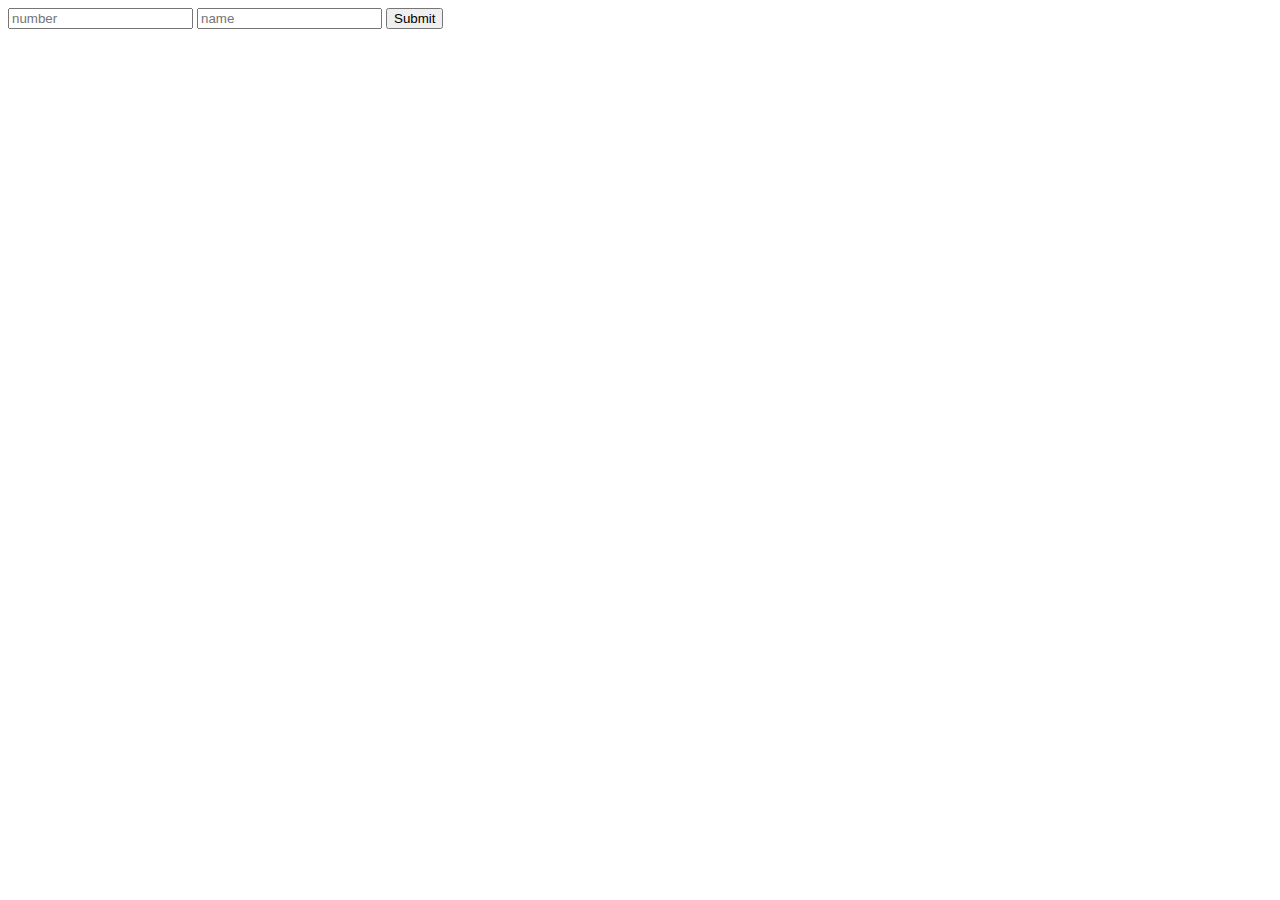
<file: pjt/bin/templates/index.html>
<!DOCTYPE html>
<html>
<head>
<meta charset="UTF-8">
<title>Insert title here</title>
</head>
<body>
	<form action="/user" method="post">
		<input type="number" name="userNum" placeholder="number">
		<input type="text" name="userName" placeholder="name">
		<input type="submit">
	</form>
</body>
</html>
</file>
